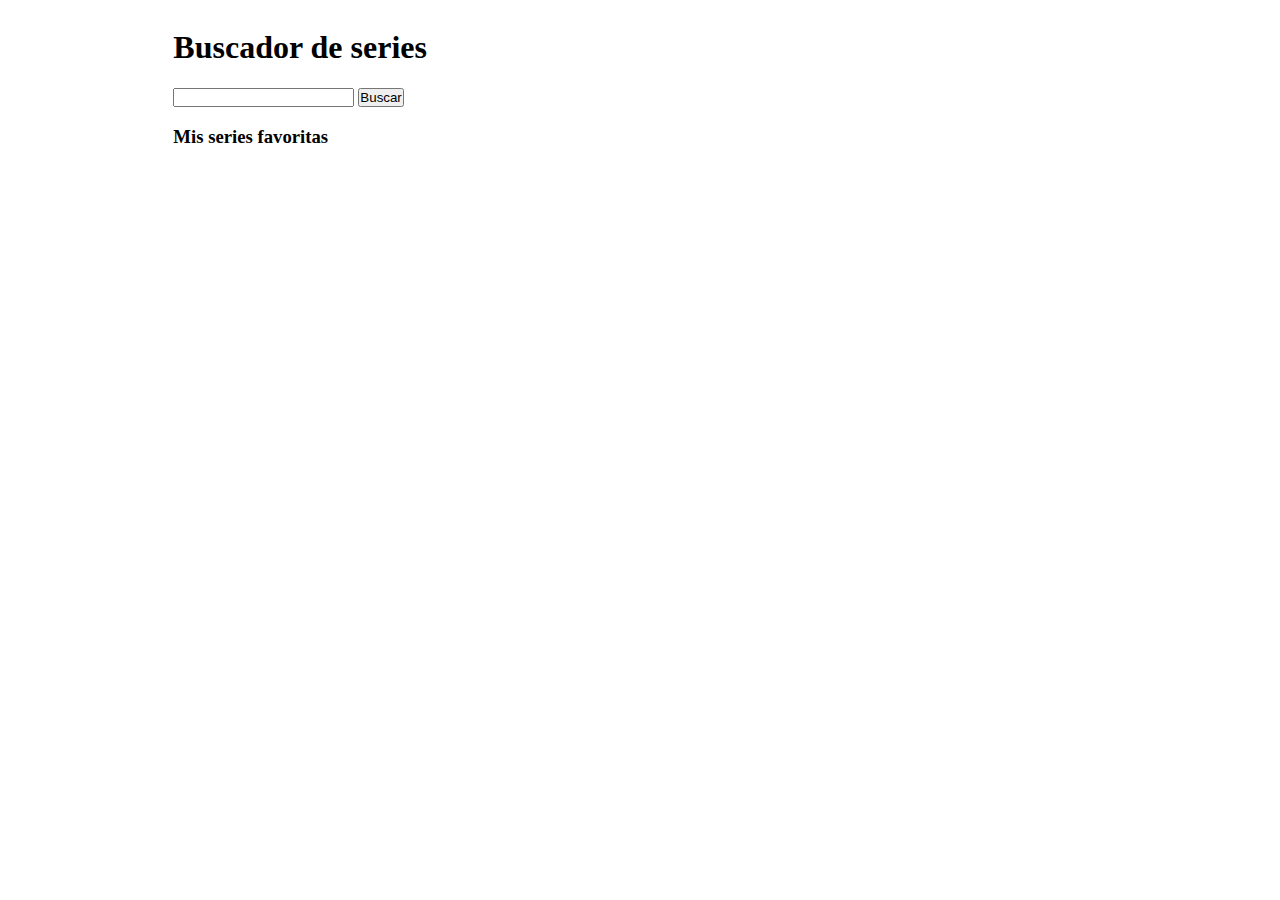
<file: docs/index.html>
<!DOCTYPE html>
<html lang="es">
    
    <head>
        <meta charset="UTF-8" />
        <meta name="viewport" content="width=device-width, initial-scale=1" />
        <title>Buscador de series</title>
        <link rel="stylesheet" href="./assets/css/main.css"
        />
    </head>
    
    <body>
        <main class="main">
            <section class="left-section">
                 <h1>Buscador de series</h1>

                <input class="js-input" type="text" name="" id="">
                <input class="js-btn" type="submit" value="Buscar">
                 <h3 class=>Mis series favoritas</h3>

                <ul class="js-left-list left-list"></ul>
            </section>
            <section class="right-section">
                <ul class="js-right-list right-list"></ul>
            </section>
        </main>
        <script type="text/javascript" src="./assets/js/main.js"></script>
    </body>

</html>
</file>
<file: docs/assets/css/main.css>
* {margin: 25px, 0, 0, 0;padding: 0;-webkit-box-sizing: border-box;box-sizing: border-box;}.main {display: -webkit-box;display: -ms-flexbox;display: flex;-webkit-box-pack: space-evenly;-ms-flex-pack: space-evenly;justify-content: space-evenly;}.right-section {width: 30vw;-webkit-box-ordinal-group: 3;-ms-flex-order: 2;order: 2;}.right-list {font-size: 24px;font-weight: bold;list-style-type: none;}.right-list-container {background-color: #fabada;color: crimson;margin-bottom: 20px;}.left-section {width: 30vw;}.left-list {font-weight: bold;display: -webkit-box;display: -ms-flexbox;display: flex;-webkit-box-orient: vertical;-webkit-box-direction: normal;-ms-flex-direction: column;flex-direction: column;-webkit-box-align: start;-ms-flex-align: start;align-items: flex-start;}.left-list-container {display: -webkit-box;display: -ms-flexbox;display: flex;-webkit-box-pack: center;-ms-flex-pack: center;justify-content: center;-webkit-box-align: center;-ms-flex-align: center;align-items: center;}.left-list-container .title {margin-left: 15px;}.left-list-container .image {width: 100px;}.title {margin-top: 5px;}.change-color {background-color: crimson;color: #fabada;}
</file>
